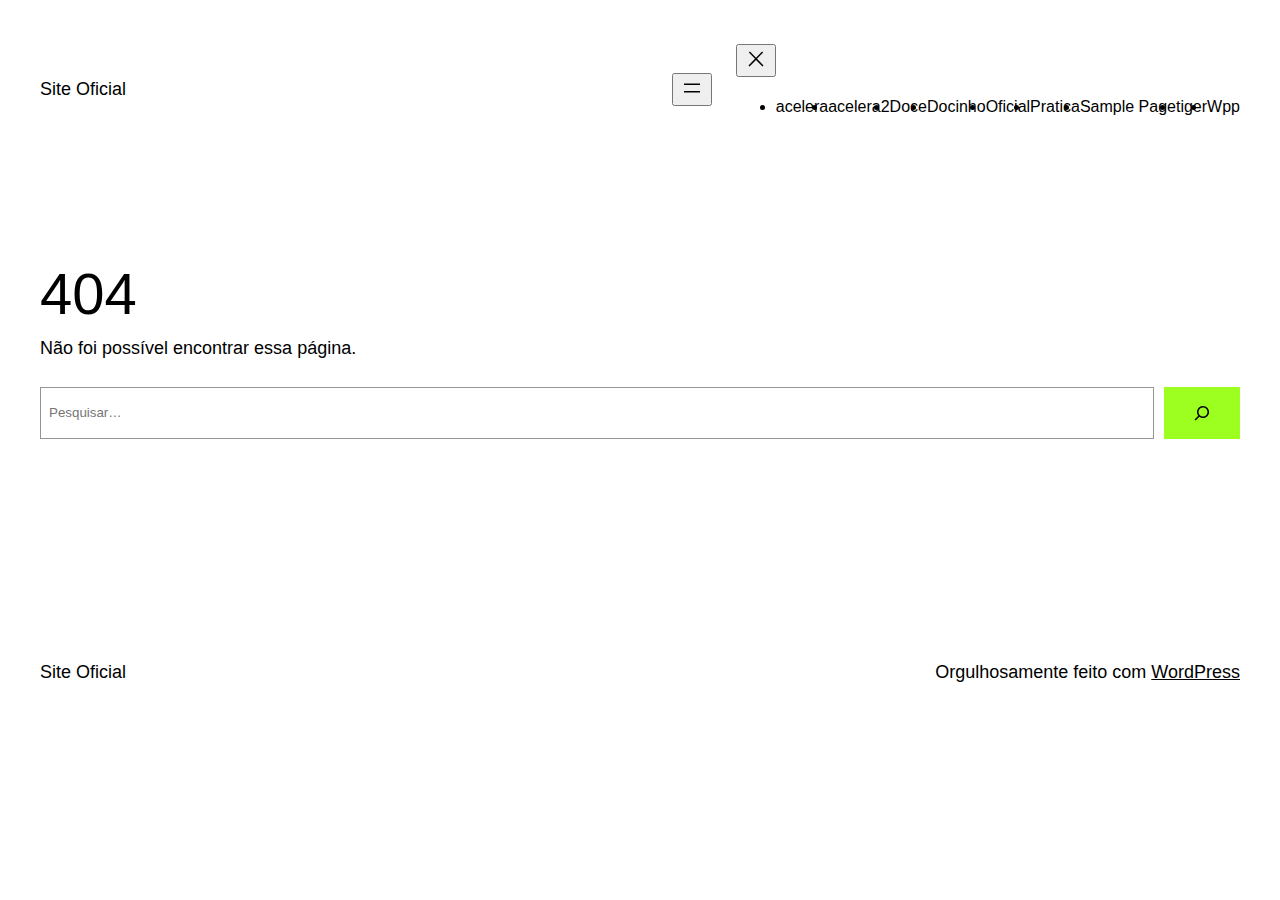
<file: www.liberaracesso.com/tiger/schema.org/index.html>
<!DOCTYPE html>
<html lang="pt-BR">
<head>
	<meta charset="UTF-8" />
	<meta name="viewport" content="width=device-width, initial-scale=1" />
<meta name='robots' content='max-image-preview:large' />
<title>Página não encontrada &#8211; Site Oficial</title>
<link rel="alternate" type="application/rss+xml" title="Feed para Site Oficial &raquo;" href="https://www.liberaracesso.com/feed/" />
<link rel="alternate" type="application/rss+xml" title="Feed de comentários para Site Oficial &raquo;" href="https://www.liberaracesso.com/comments/feed/" />
<script>
window._wpemojiSettings = {"baseUrl":"https:\/\/s.w.org\/images\/core\/emoji\/14.0.0\/72x72\/","ext":".png","svgUrl":"https:\/\/s.w.org\/images\/core\/emoji\/14.0.0\/svg\/","svgExt":".svg","source":{"concatemoji":"https:\/\/www.liberaracesso.com\/wp-includes\/js\/wp-emoji-release.min.js?ver=6.3.2"}};
/*! This file is auto-generated */
!function(i,n){var o,s,e;function c(e){try{var t={supportTests:e,timestamp:(new Date).valueOf()};sessionStorage.setItem(o,JSON.stringify(t))}catch(e){}}function p(e,t,n){e.clearRect(0,0,e.canvas.width,e.canvas.height),e.fillText(t,0,0);var t=new Uint32Array(e.getImageData(0,0,e.canvas.width,e.canvas.height).data),r=(e.clearRect(0,0,e.canvas.width,e.canvas.height),e.fillText(n,0,0),new Uint32Array(e.getImageData(0,0,e.canvas.width,e.canvas.height).data));return t.every(function(e,t){return e===r[t]})}function u(e,t,n){switch(t){case"flag":return n(e,"\ud83c\udff3\ufe0f\u200d\u26a7\ufe0f","\ud83c\udff3\ufe0f\u200b\u26a7\ufe0f")?!1:!n(e,"\ud83c\uddfa\ud83c\uddf3","\ud83c\uddfa\u200b\ud83c\uddf3")&&!n(e,"\ud83c\udff4\udb40\udc67\udb40\udc62\udb40\udc65\udb40\udc6e\udb40\udc67\udb40\udc7f","\ud83c\udff4\u200b\udb40\udc67\u200b\udb40\udc62\u200b\udb40\udc65\u200b\udb40\udc6e\u200b\udb40\udc67\u200b\udb40\udc7f");case"emoji":return!n(e,"\ud83e\udef1\ud83c\udffb\u200d\ud83e\udef2\ud83c\udfff","\ud83e\udef1\ud83c\udffb\u200b\ud83e\udef2\ud83c\udfff")}return!1}function f(e,t,n){var r="undefined"!=typeof WorkerGlobalScope&&self instanceof WorkerGlobalScope?new OffscreenCanvas(300,150):i.createElement("canvas"),a=r.getContext("2d",{willReadFrequently:!0}),o=(a.textBaseline="top",a.font="600 32px Arial",{});return e.forEach(function(e){o[e]=t(a,e,n)}),o}function t(e){var t=i.createElement("script");t.src=e,t.defer=!0,i.head.appendChild(t)}"undefined"!=typeof Promise&&(o="wpEmojiSettingsSupports",s=["flag","emoji"],n.supports={everything:!0,everythingExceptFlag:!0},e=new Promise(function(e){i.addEventListener("DOMContentLoaded",e,{once:!0})}),new Promise(function(t){var n=function(){try{var e=JSON.parse(sessionStorage.getItem(o));if("object"==typeof e&&"number"==typeof e.timestamp&&(new Date).valueOf()<e.timestamp+604800&&"object"==typeof e.supportTests)return e.supportTests}catch(e){}return null}();if(!n){if("undefined"!=typeof Worker&&"undefined"!=typeof OffscreenCanvas&&"undefined"!=typeof URL&&URL.createObjectURL&&"undefined"!=typeof Blob)try{var e="postMessage("+f.toString()+"("+[JSON.stringify(s),u.toString(),p.toString()].join(",")+"));",r=new Blob([e],{type:"text/javascript"}),a=new Worker(URL.createObjectURL(r),{name:"wpTestEmojiSupports"});return void(a.onmessage=function(e){c(n=e.data),a.terminate(),t(n)})}catch(e){}c(n=f(s,u,p))}t(n)}).then(function(e){for(var t in e)n.supports[t]=e[t],n.supports.everything=n.supports.everything&&n.supports[t],"flag"!==t&&(n.supports.everythingExceptFlag=n.supports.everythingExceptFlag&&n.supports[t]);n.supports.everythingExceptFlag=n.supports.everythingExceptFlag&&!n.supports.flag,n.DOMReady=!1,n.readyCallback=function(){n.DOMReady=!0}}).then(function(){return e}).then(function(){var e;n.supports.everything||(n.readyCallback(),(e=n.source||{}).concatemoji?t(e.concatemoji):e.wpemoji&&e.twemoji&&(t(e.twemoji),t(e.wpemoji)))}))}((window,document),window._wpemojiSettings);
</script>
<style>
img.wp-smiley,
img.emoji {
	display: inline !important;
	border: none !important;
	box-shadow: none !important;
	height: 1em !important;
	width: 1em !important;
	margin: 0 0.07em !important;
	vertical-align: -0.1em !important;
	background: none !important;
	padding: 0 !important;
}
</style>
	<style id='wp-block-site-title-inline-css'>
.wp-block-site-title a{color:inherit}
.wp-block-site-title{font-size: var(--wp--preset--font-size--medium);font-weight: normal;line-height: 1.4;}
.wp-block-site-title a:where(:not(.wp-element-button)){text-decoration: none;}
.wp-block-site-title a:where(:not(.wp-element-button)):hover{text-decoration: underline;}
.wp-block-site-title a:where(:not(.wp-element-button)):focus{text-decoration: underline dashed;}
.wp-block-site-title a:where(:not(.wp-element-button)):active{color: var(--wp--preset--color--secondary);text-decoration: none;}
</style>
<style id='wp-block-page-list-inline-css'>
.wp-block-navigation .wp-block-page-list{align-items:var(--navigation-layout-align,initial);background-color:inherit;display:flex;flex-direction:var(--navigation-layout-direction,initial);flex-wrap:var(--navigation-layout-wrap,wrap);justify-content:var(--navigation-layout-justify,initial)}.wp-block-navigation .wp-block-navigation-item{background-color:inherit}
</style>
<link rel='stylesheet' id='wp-block-navigation-css' href='https://www.liberaracesso.com/wp-includes/blocks/navigation/style.min.css?ver=6.3.2' media='all' />
<style id='wp-block-navigation-inline-css'>
.wp-block-navigation{font-size: var(--wp--preset--font-size--small);}
.wp-block-navigation a:where(:not(.wp-element-button)){color: inherit;text-decoration: none;}
.wp-block-navigation a:where(:not(.wp-element-button)):hover{text-decoration: underline;}
.wp-block-navigation a:where(:not(.wp-element-button)):focus{text-decoration: underline dashed;}
.wp-block-navigation a:where(:not(.wp-element-button)):active{text-decoration: none;}
</style>
<style id='wp-block-group-inline-css'>
.wp-block-group{box-sizing:border-box}
</style>
<style id='wp-block-spacer-inline-css'>
.wp-block-spacer{clear:both}
</style>
<style id='wp-block-heading-inline-css'>
h1.has-background,h2.has-background,h3.has-background,h4.has-background,h5.has-background,h6.has-background{padding:1.25em 2.375em}
</style>
<style id='wp-block-paragraph-inline-css'>
.is-small-text{font-size:.875em}.is-regular-text{font-size:1em}.is-large-text{font-size:2.25em}.is-larger-text{font-size:3em}.has-drop-cap:not(:focus):first-letter{float:left;font-size:8.4em;font-style:normal;font-weight:100;line-height:.68;margin:.05em .1em 0 0;text-transform:uppercase}body.rtl .has-drop-cap:not(:focus):first-letter{float:none;margin-left:.1em}p.has-drop-cap.has-background{overflow:hidden}p.has-background{padding:1.25em 2.375em}:where(p.has-text-color:not(.has-link-color)) a{color:inherit}
</style>
<style id='wp-block-search-inline-css'>
.wp-block-search__button{margin-left:10px;word-break:normal}.wp-block-search__button.has-icon{line-height:0}.wp-block-search__button svg{fill:currentColor;min-height:24px;min-width:24px;vertical-align:text-bottom}:where(.wp-block-search__button){border:1px solid #ccc;padding:6px 10px}.wp-block-search__inside-wrapper{display:flex;flex:auto;flex-wrap:nowrap;max-width:100%}.wp-block-search__label{width:100%}.wp-block-search__input{-webkit-appearance:initial;appearance:none;border:1px solid #949494;flex-grow:1;margin-left:0;margin-right:0;min-width:3rem;padding:8px;text-decoration:unset!important}.wp-block-search.wp-block-search__button-only .wp-block-search__button{margin-left:0}:where(.wp-block-search__button-inside .wp-block-search__inside-wrapper){border:1px solid #949494;box-sizing:border-box;padding:4px}:where(.wp-block-search__button-inside .wp-block-search__inside-wrapper) .wp-block-search__input{border:none;border-radius:0;padding:0 4px}:where(.wp-block-search__button-inside .wp-block-search__inside-wrapper) .wp-block-search__input:focus{outline:none}:where(.wp-block-search__button-inside .wp-block-search__inside-wrapper) :where(.wp-block-search__button){padding:4px 8px}.wp-block-search.aligncenter .wp-block-search__inside-wrapper{margin:auto}.wp-block-search__button-behavior-expand .wp-block-search__inside-wrapper{min-width:0!important;transition-property:width}.wp-block-search__button-behavior-expand .wp-block-search__input{flex-basis:100%;transition-duration:.3s}.wp-block-search__button-behavior-expand.wp-block-search__searchfield-hidden,.wp-block-search__button-behavior-expand.wp-block-search__searchfield-hidden .wp-block-search__inside-wrapper{overflow:hidden}.wp-block-search__button-behavior-expand.wp-block-search__searchfield-hidden .wp-block-search__input{border-left-width:0!important;border-right-width:0!important;flex-basis:0;flex-grow:0;margin:0;min-width:0!important;padding-left:0!important;padding-right:0!important;width:0!important}.wp-block[data-align=right] .wp-block-search__button-behavior-expand .wp-block-search__inside-wrapper{float:right}
</style>
<style id='wp-block-library-inline-css'>
:root{--wp-admin-theme-color:#007cba;--wp-admin-theme-color--rgb:0,124,186;--wp-admin-theme-color-darker-10:#006ba1;--wp-admin-theme-color-darker-10--rgb:0,107,161;--wp-admin-theme-color-darker-20:#005a87;--wp-admin-theme-color-darker-20--rgb:0,90,135;--wp-admin-border-width-focus:2px;--wp-block-synced-color:#7a00df;--wp-block-synced-color--rgb:122,0,223}@media (min-resolution:192dpi){:root{--wp-admin-border-width-focus:1.5px}}.wp-element-button{cursor:pointer}:root{--wp--preset--font-size--normal:16px;--wp--preset--font-size--huge:42px}:root .has-very-light-gray-background-color{background-color:#eee}:root .has-very-dark-gray-background-color{background-color:#313131}:root .has-very-light-gray-color{color:#eee}:root .has-very-dark-gray-color{color:#313131}:root .has-vivid-green-cyan-to-vivid-cyan-blue-gradient-background{background:linear-gradient(135deg,#00d084,#0693e3)}:root .has-purple-crush-gradient-background{background:linear-gradient(135deg,#34e2e4,#4721fb 50%,#ab1dfe)}:root .has-hazy-dawn-gradient-background{background:linear-gradient(135deg,#faaca8,#dad0ec)}:root .has-subdued-olive-gradient-background{background:linear-gradient(135deg,#fafae1,#67a671)}:root .has-atomic-cream-gradient-background{background:linear-gradient(135deg,#fdd79a,#004a59)}:root .has-nightshade-gradient-background{background:linear-gradient(135deg,#330968,#31cdcf)}:root .has-midnight-gradient-background{background:linear-gradient(135deg,#020381,#2874fc)}.has-regular-font-size{font-size:1em}.has-larger-font-size{font-size:2.625em}.has-normal-font-size{font-size:var(--wp--preset--font-size--normal)}.has-huge-font-size{font-size:var(--wp--preset--font-size--huge)}.has-text-align-center{text-align:center}.has-text-align-left{text-align:left}.has-text-align-right{text-align:right}#end-resizable-editor-section{display:none}.aligncenter{clear:both}.items-justified-left{justify-content:flex-start}.items-justified-center{justify-content:center}.items-justified-right{justify-content:flex-end}.items-justified-space-between{justify-content:space-between}.screen-reader-text{clip:rect(1px,1px,1px,1px);word-wrap:normal!important;border:0;-webkit-clip-path:inset(50%);clip-path:inset(50%);height:1px;margin:-1px;overflow:hidden;padding:0;position:absolute;width:1px}.screen-reader-text:focus{clip:auto!important;background-color:#ddd;-webkit-clip-path:none;clip-path:none;color:#444;display:block;font-size:1em;height:auto;left:5px;line-height:normal;padding:15px 23px 14px;text-decoration:none;top:5px;width:auto;z-index:100000}html :where(.has-border-color){border-style:solid}html :where([style*=border-top-color]){border-top-style:solid}html :where([style*=border-right-color]){border-right-style:solid}html :where([style*=border-bottom-color]){border-bottom-style:solid}html :where([style*=border-left-color]){border-left-style:solid}html :where([style*=border-width]){border-style:solid}html :where([style*=border-top-width]){border-top-style:solid}html :where([style*=border-right-width]){border-right-style:solid}html :where([style*=border-bottom-width]){border-bottom-style:solid}html :where([style*=border-left-width]){border-left-style:solid}html :where(img[class*=wp-image-]){height:auto;max-width:100%}:where(figure){margin:0 0 1em}html :where(.is-position-sticky){--wp-admin--admin-bar--position-offset:var(--wp-admin--admin-bar--height,0px)}@media screen and (max-width:600px){html :where(.is-position-sticky){--wp-admin--admin-bar--position-offset:0px}}
</style>
<style id='global-styles-inline-css'>
body{--wp--preset--color--black: #000000;--wp--preset--color--cyan-bluish-gray: #abb8c3;--wp--preset--color--white: #ffffff;--wp--preset--color--pale-pink: #f78da7;--wp--preset--color--vivid-red: #cf2e2e;--wp--preset--color--luminous-vivid-orange: #ff6900;--wp--preset--color--luminous-vivid-amber: #fcb900;--wp--preset--color--light-green-cyan: #7bdcb5;--wp--preset--color--vivid-green-cyan: #00d084;--wp--preset--color--pale-cyan-blue: #8ed1fc;--wp--preset--color--vivid-cyan-blue: #0693e3;--wp--preset--color--vivid-purple: #9b51e0;--wp--preset--color--base: #ffffff;--wp--preset--color--contrast: #000000;--wp--preset--color--primary: #9DFF20;--wp--preset--color--secondary: #345C00;--wp--preset--color--tertiary: #F6F6F6;--wp--preset--gradient--vivid-cyan-blue-to-vivid-purple: linear-gradient(135deg,rgba(6,147,227,1) 0%,rgb(155,81,224) 100%);--wp--preset--gradient--light-green-cyan-to-vivid-green-cyan: linear-gradient(135deg,rgb(122,220,180) 0%,rgb(0,208,130) 100%);--wp--preset--gradient--luminous-vivid-amber-to-luminous-vivid-orange: linear-gradient(135deg,rgba(252,185,0,1) 0%,rgba(255,105,0,1) 100%);--wp--preset--gradient--luminous-vivid-orange-to-vivid-red: linear-gradient(135deg,rgba(255,105,0,1) 0%,rgb(207,46,46) 100%);--wp--preset--gradient--very-light-gray-to-cyan-bluish-gray: linear-gradient(135deg,rgb(238,238,238) 0%,rgb(169,184,195) 100%);--wp--preset--gradient--cool-to-warm-spectrum: linear-gradient(135deg,rgb(74,234,220) 0%,rgb(151,120,209) 20%,rgb(207,42,186) 40%,rgb(238,44,130) 60%,rgb(251,105,98) 80%,rgb(254,248,76) 100%);--wp--preset--gradient--blush-light-purple: linear-gradient(135deg,rgb(255,206,236) 0%,rgb(152,150,240) 100%);--wp--preset--gradient--blush-bordeaux: linear-gradient(135deg,rgb(254,205,165) 0%,rgb(254,45,45) 50%,rgb(107,0,62) 100%);--wp--preset--gradient--luminous-dusk: linear-gradient(135deg,rgb(255,203,112) 0%,rgb(199,81,192) 50%,rgb(65,88,208) 100%);--wp--preset--gradient--pale-ocean: linear-gradient(135deg,rgb(255,245,203) 0%,rgb(182,227,212) 50%,rgb(51,167,181) 100%);--wp--preset--gradient--electric-grass: linear-gradient(135deg,rgb(202,248,128) 0%,rgb(113,206,126) 100%);--wp--preset--gradient--midnight: linear-gradient(135deg,rgb(2,3,129) 0%,rgb(40,116,252) 100%);--wp--preset--font-size--small: clamp(0.875rem, 0.875rem + ((1vw - 0.2rem) * 0.227), 1rem);--wp--preset--font-size--medium: clamp(1rem, 1rem + ((1vw - 0.2rem) * 0.227), 1.125rem);--wp--preset--font-size--large: clamp(1.75rem, 1.75rem + ((1vw - 0.2rem) * 0.227), 1.875rem);--wp--preset--font-size--x-large: 2.25rem;--wp--preset--font-size--xx-large: clamp(4rem, 4rem + ((1vw - 0.2rem) * 10.909), 10rem);--wp--preset--font-family--dm-sans: "DM Sans", sans-serif;--wp--preset--font-family--ibm-plex-mono: 'IBM Plex Mono', monospace;--wp--preset--font-family--inter: "Inter", sans-serif;--wp--preset--font-family--system-font: -apple-system,BlinkMacSystemFont,"Segoe UI",Roboto,Oxygen-Sans,Ubuntu,Cantarell,"Helvetica Neue",sans-serif;--wp--preset--font-family--source-serif-pro: "Source Serif Pro", serif;--wp--preset--spacing--30: clamp(1.5rem, 5vw, 2rem);--wp--preset--spacing--40: clamp(1.8rem, 1.8rem + ((1vw - 0.48rem) * 2.885), 3rem);--wp--preset--spacing--50: clamp(2.5rem, 8vw, 4.5rem);--wp--preset--spacing--60: clamp(3.75rem, 10vw, 7rem);--wp--preset--spacing--70: clamp(5rem, 5.25rem + ((1vw - 0.48rem) * 9.096), 8rem);--wp--preset--spacing--80: clamp(7rem, 14vw, 11rem);--wp--preset--shadow--natural: 6px 6px 9px rgba(0, 0, 0, 0.2);--wp--preset--shadow--deep: 12px 12px 50px rgba(0, 0, 0, 0.4);--wp--preset--shadow--sharp: 6px 6px 0px rgba(0, 0, 0, 0.2);--wp--preset--shadow--outlined: 6px 6px 0px -3px rgba(255, 255, 255, 1), 6px 6px rgba(0, 0, 0, 1);--wp--preset--shadow--crisp: 6px 6px 0px rgba(0, 0, 0, 1);}body { margin: 0;--wp--style--global--content-size: 650px;--wp--style--global--wide-size: 1200px; }.wp-site-blocks { padding-top: var(--wp--style--root--padding-top); padding-bottom: var(--wp--style--root--padding-bottom); }.has-global-padding { padding-right: var(--wp--style--root--padding-right); padding-left: var(--wp--style--root--padding-left); }.has-global-padding :where(.has-global-padding) { padding-right: 0; padding-left: 0; }.has-global-padding > .alignfull { margin-right: calc(var(--wp--style--root--padding-right) * -1); margin-left: calc(var(--wp--style--root--padding-left) * -1); }.has-global-padding :where(.has-global-padding) > .alignfull { margin-right: 0; margin-left: 0; }.has-global-padding > .alignfull:where(:not(.has-global-padding)) > :where([class*="wp-block-"]:not(.alignfull):not([class*="__"]),p,h1,h2,h3,h4,h5,h6,ul,ol) { padding-right: var(--wp--style--root--padding-right); padding-left: var(--wp--style--root--padding-left); }.has-global-padding :where(.has-global-padding) > .alignfull:where(:not(.has-global-padding)) > :where([class*="wp-block-"]:not(.alignfull):not([class*="__"]),p,h1,h2,h3,h4,h5,h6,ul,ol) { padding-right: 0; padding-left: 0; }.wp-site-blocks > .alignleft { float: left; margin-right: 2em; }.wp-site-blocks > .alignright { float: right; margin-left: 2em; }.wp-site-blocks > .aligncenter { justify-content: center; margin-left: auto; margin-right: auto; }:where(.wp-site-blocks) > * { margin-block-start: 1.5rem; margin-block-end: 0; }:where(.wp-site-blocks) > :first-child:first-child { margin-block-start: 0; }:where(.wp-site-blocks) > :last-child:last-child { margin-block-end: 0; }body { --wp--style--block-gap: 1.5rem; }:where(body .is-layout-flow)  > :first-child:first-child{margin-block-start: 0;}:where(body .is-layout-flow)  > :last-child:last-child{margin-block-end: 0;}:where(body .is-layout-flow)  > *{margin-block-start: 1.5rem;margin-block-end: 0;}:where(body .is-layout-constrained)  > :first-child:first-child{margin-block-start: 0;}:where(body .is-layout-constrained)  > :last-child:last-child{margin-block-end: 0;}:where(body .is-layout-constrained)  > *{margin-block-start: 1.5rem;margin-block-end: 0;}:where(body .is-layout-flex) {gap: 1.5rem;}:where(body .is-layout-grid) {gap: 1.5rem;}body .is-layout-flow > .alignleft{float: left;margin-inline-start: 0;margin-inline-end: 2em;}body .is-layout-flow > .alignright{float: right;margin-inline-start: 2em;margin-inline-end: 0;}body .is-layout-flow > .aligncenter{margin-left: auto !important;margin-right: auto !important;}body .is-layout-constrained > .alignleft{float: left;margin-inline-start: 0;margin-inline-end: 2em;}body .is-layout-constrained > .alignright{float: right;margin-inline-start: 2em;margin-inline-end: 0;}body .is-layout-constrained > .aligncenter{margin-left: auto !important;margin-right: auto !important;}body .is-layout-constrained > :where(:not(.alignleft):not(.alignright):not(.alignfull)){max-width: var(--wp--style--global--content-size);margin-left: auto !important;margin-right: auto !important;}body .is-layout-constrained > .alignwide{max-width: var(--wp--style--global--wide-size);}body .is-layout-flex{display: flex;}body .is-layout-flex{flex-wrap: wrap;align-items: center;}body .is-layout-flex > *{margin: 0;}body .is-layout-grid{display: grid;}body .is-layout-grid > *{margin: 0;}body{background-color: var(--wp--preset--color--base);color: var(--wp--preset--color--contrast);font-family: var(--wp--preset--font-family--system-font);font-size: var(--wp--preset--font-size--medium);line-height: 1.6;--wp--style--root--padding-top: var(--wp--preset--spacing--40);--wp--style--root--padding-right: var(--wp--preset--spacing--30);--wp--style--root--padding-bottom: var(--wp--preset--spacing--40);--wp--style--root--padding-left: var(--wp--preset--spacing--30);}a:where(:not(.wp-element-button)){color: var(--wp--preset--color--contrast);text-decoration: underline;}a:where(:not(.wp-element-button)):hover{text-decoration: none;}a:where(:not(.wp-element-button)):focus{text-decoration: underline dashed;}a:where(:not(.wp-element-button)):active{color: var(--wp--preset--color--secondary);text-decoration: none;}h1, h2, h3, h4, h5, h6{font-weight: 400;line-height: 1.4;}h1{font-size: clamp(2.032rem, 2.032rem + ((1vw - 0.2rem) * 2.896), 3.625rem);line-height: 1.2;}h2{font-size: clamp(2.625rem, calc(2.625rem + ((1vw - 0.48rem) * 8.4135)), 3.25rem);line-height: 1.2;}h3{font-size: var(--wp--preset--font-size--x-large);}h4{font-size: var(--wp--preset--font-size--large);}h5{font-size: var(--wp--preset--font-size--medium);font-weight: 700;text-transform: uppercase;}h6{font-size: var(--wp--preset--font-size--medium);text-transform: uppercase;}.wp-element-button, .wp-block-button__link{background-color: var(--wp--preset--color--primary);border-radius: 0;border-width: 0;color: var(--wp--preset--color--contrast);font-family: inherit;font-size: inherit;line-height: inherit;padding: calc(0.667em + 2px) calc(1.333em + 2px);text-decoration: none;}.wp-element-button:visited, .wp-block-button__link:visited{color: var(--wp--preset--color--contrast);}.wp-element-button:hover, .wp-block-button__link:hover{background-color: var(--wp--preset--color--contrast);color: var(--wp--preset--color--base);}.wp-element-button:focus, .wp-block-button__link:focus{background-color: var(--wp--preset--color--contrast);color: var(--wp--preset--color--base);}.wp-element-button:active, .wp-block-button__link:active{background-color: var(--wp--preset--color--secondary);color: var(--wp--preset--color--base);}.has-black-color{color: var(--wp--preset--color--black) !important;}.has-cyan-bluish-gray-color{color: var(--wp--preset--color--cyan-bluish-gray) !important;}.has-white-color{color: var(--wp--preset--color--white) !important;}.has-pale-pink-color{color: var(--wp--preset--color--pale-pink) !important;}.has-vivid-red-color{color: var(--wp--preset--color--vivid-red) !important;}.has-luminous-vivid-orange-color{color: var(--wp--preset--color--luminous-vivid-orange) !important;}.has-luminous-vivid-amber-color{color: var(--wp--preset--color--luminous-vivid-amber) !important;}.has-light-green-cyan-color{color: var(--wp--preset--color--light-green-cyan) !important;}.has-vivid-green-cyan-color{color: var(--wp--preset--color--vivid-green-cyan) !important;}.has-pale-cyan-blue-color{color: var(--wp--preset--color--pale-cyan-blue) !important;}.has-vivid-cyan-blue-color{color: var(--wp--preset--color--vivid-cyan-blue) !important;}.has-vivid-purple-color{color: var(--wp--preset--color--vivid-purple) !important;}.has-base-color{color: var(--wp--preset--color--base) !important;}.has-contrast-color{color: var(--wp--preset--color--contrast) !important;}.has-primary-color{color: var(--wp--preset--color--primary) !important;}.has-secondary-color{color: var(--wp--preset--color--secondary) !important;}.has-tertiary-color{color: var(--wp--preset--color--tertiary) !important;}.has-black-background-color{background-color: var(--wp--preset--color--black) !important;}.has-cyan-bluish-gray-background-color{background-color: var(--wp--preset--color--cyan-bluish-gray) !important;}.has-white-background-color{background-color: var(--wp--preset--color--white) !important;}.has-pale-pink-background-color{background-color: var(--wp--preset--color--pale-pink) !important;}.has-vivid-red-background-color{background-color: var(--wp--preset--color--vivid-red) !important;}.has-luminous-vivid-orange-background-color{background-color: var(--wp--preset--color--luminous-vivid-orange) !important;}.has-luminous-vivid-amber-background-color{background-color: var(--wp--preset--color--luminous-vivid-amber) !important;}.has-light-green-cyan-background-color{background-color: var(--wp--preset--color--light-green-cyan) !important;}.has-vivid-green-cyan-background-color{background-color: var(--wp--preset--color--vivid-green-cyan) !important;}.has-pale-cyan-blue-background-color{background-color: var(--wp--preset--color--pale-cyan-blue) !important;}.has-vivid-cyan-blue-background-color{background-color: var(--wp--preset--color--vivid-cyan-blue) !important;}.has-vivid-purple-background-color{background-color: var(--wp--preset--color--vivid-purple) !important;}.has-base-background-color{background-color: var(--wp--preset--color--base) !important;}.has-contrast-background-color{background-color: var(--wp--preset--color--contrast) !important;}.has-primary-background-color{background-color: var(--wp--preset--color--primary) !important;}.has-secondary-background-color{background-color: var(--wp--preset--color--secondary) !important;}.has-tertiary-background-color{background-color: var(--wp--preset--color--tertiary) !important;}.has-black-border-color{border-color: var(--wp--preset--color--black) !important;}.has-cyan-bluish-gray-border-color{border-color: var(--wp--preset--color--cyan-bluish-gray) !important;}.has-white-border-color{border-color: var(--wp--preset--color--white) !important;}.has-pale-pink-border-color{border-color: var(--wp--preset--color--pale-pink) !important;}.has-vivid-red-border-color{border-color: var(--wp--preset--color--vivid-red) !important;}.has-luminous-vivid-orange-border-color{border-color: var(--wp--preset--color--luminous-vivid-orange) !important;}.has-luminous-vivid-amber-border-color{border-color: var(--wp--preset--color--luminous-vivid-amber) !important;}.has-light-green-cyan-border-color{border-color: var(--wp--preset--color--light-green-cyan) !important;}.has-vivid-green-cyan-border-color{border-color: var(--wp--preset--color--vivid-green-cyan) !important;}.has-pale-cyan-blue-border-color{border-color: var(--wp--preset--color--pale-cyan-blue) !important;}.has-vivid-cyan-blue-border-color{border-color: var(--wp--preset--color--vivid-cyan-blue) !important;}.has-vivid-purple-border-color{border-color: var(--wp--preset--color--vivid-purple) !important;}.has-base-border-color{border-color: var(--wp--preset--color--base) !important;}.has-contrast-border-color{border-color: var(--wp--preset--color--contrast) !important;}.has-primary-border-color{border-color: var(--wp--preset--color--primary) !important;}.has-secondary-border-color{border-color: var(--wp--preset--color--secondary) !important;}.has-tertiary-border-color{border-color: var(--wp--preset--color--tertiary) !important;}.has-vivid-cyan-blue-to-vivid-purple-gradient-background{background: var(--wp--preset--gradient--vivid-cyan-blue-to-vivid-purple) !important;}.has-light-green-cyan-to-vivid-green-cyan-gradient-background{background: var(--wp--preset--gradient--light-green-cyan-to-vivid-green-cyan) !important;}.has-luminous-vivid-amber-to-luminous-vivid-orange-gradient-background{background: var(--wp--preset--gradient--luminous-vivid-amber-to-luminous-vivid-orange) !important;}.has-luminous-vivid-orange-to-vivid-red-gradient-background{background: var(--wp--preset--gradient--luminous-vivid-orange-to-vivid-red) !important;}.has-very-light-gray-to-cyan-bluish-gray-gradient-background{background: var(--wp--preset--gradient--very-light-gray-to-cyan-bluish-gray) !important;}.has-cool-to-warm-spectrum-gradient-background{background: var(--wp--preset--gradient--cool-to-warm-spectrum) !important;}.has-blush-light-purple-gradient-background{background: var(--wp--preset--gradient--blush-light-purple) !important;}.has-blush-bordeaux-gradient-background{background: var(--wp--preset--gradient--blush-bordeaux) !important;}.has-luminous-dusk-gradient-background{background: var(--wp--preset--gradient--luminous-dusk) !important;}.has-pale-ocean-gradient-background{background: var(--wp--preset--gradient--pale-ocean) !important;}.has-electric-grass-gradient-background{background: var(--wp--preset--gradient--electric-grass) !important;}.has-midnight-gradient-background{background: var(--wp--preset--gradient--midnight) !important;}.has-small-font-size{font-size: var(--wp--preset--font-size--small) !important;}.has-medium-font-size{font-size: var(--wp--preset--font-size--medium) !important;}.has-large-font-size{font-size: var(--wp--preset--font-size--large) !important;}.has-x-large-font-size{font-size: var(--wp--preset--font-size--x-large) !important;}.has-xx-large-font-size{font-size: var(--wp--preset--font-size--xx-large) !important;}.has-dm-sans-font-family{font-family: var(--wp--preset--font-family--dm-sans) !important;}.has-ibm-plex-mono-font-family{font-family: var(--wp--preset--font-family--ibm-plex-mono) !important;}.has-inter-font-family{font-family: var(--wp--preset--font-family--inter) !important;}.has-system-font-font-family{font-family: var(--wp--preset--font-family--system-font) !important;}.has-source-serif-pro-font-family{font-family: var(--wp--preset--font-family--source-serif-pro) !important;}
.wp-block-separator{}.wp-block-separator:not(.is-style-wide):not(.is-style-dots):not(.alignwide):not(.alignfull){width: 100px}
</style>
<style id='core-block-supports-inline-css'>
.wp-container-2.wp-container-2{justify-content:flex-end;}.wp-container-3.wp-container-3,.wp-container-8.wp-container-8{justify-content:space-between;}
</style>
<style id='wp-webfonts-inline-css'>
@font-face{font-family:"DM Sans";font-style:normal;font-weight:400;font-display:fallback;src:url('https://www.liberaracesso.com/wp-content/themes/twentytwentythree/assets/fonts/dm-sans/DMSans-Regular.woff2') format('woff2');font-stretch:normal;}@font-face{font-family:"DM Sans";font-style:italic;font-weight:400;font-display:fallback;src:url('https://www.liberaracesso.com/wp-content/themes/twentytwentythree/assets/fonts/dm-sans/DMSans-Regular-Italic.woff2') format('woff2');font-stretch:normal;}@font-face{font-family:"DM Sans";font-style:normal;font-weight:700;font-display:fallback;src:url('https://www.liberaracesso.com/wp-content/themes/twentytwentythree/assets/fonts/dm-sans/DMSans-Bold.woff2') format('woff2');font-stretch:normal;}@font-face{font-family:"DM Sans";font-style:italic;font-weight:700;font-display:fallback;src:url('https://www.liberaracesso.com/wp-content/themes/twentytwentythree/assets/fonts/dm-sans/DMSans-Bold-Italic.woff2') format('woff2');font-stretch:normal;}@font-face{font-family:"IBM Plex Mono";font-style:normal;font-weight:300;font-display:block;src:url('https://www.liberaracesso.com/wp-content/themes/twentytwentythree/assets/fonts/ibm-plex-mono/IBMPlexMono-Light.woff2') format('woff2');font-stretch:normal;}@font-face{font-family:"IBM Plex Mono";font-style:normal;font-weight:400;font-display:block;src:url('https://www.liberaracesso.com/wp-content/themes/twentytwentythree/assets/fonts/ibm-plex-mono/IBMPlexMono-Regular.woff2') format('woff2');font-stretch:normal;}@font-face{font-family:"IBM Plex Mono";font-style:italic;font-weight:400;font-display:block;src:url('https://www.liberaracesso.com/wp-content/themes/twentytwentythree/assets/fonts/ibm-plex-mono/IBMPlexMono-Italic.woff2') format('woff2');font-stretch:normal;}@font-face{font-family:"IBM Plex Mono";font-style:normal;font-weight:700;font-display:block;src:url('https://www.liberaracesso.com/wp-content/themes/twentytwentythree/assets/fonts/ibm-plex-mono/IBMPlexMono-Bold.woff2') format('woff2');font-stretch:normal;}@font-face{font-family:Inter;font-style:normal;font-weight:200 900;font-display:fallback;src:url('https://www.liberaracesso.com/wp-content/themes/twentytwentythree/assets/fonts/inter/Inter-VariableFont_slnt,wght.ttf') format('truetype');font-stretch:normal;}@font-face{font-family:"Source Serif Pro";font-style:normal;font-weight:200 900;font-display:fallback;src:url('https://www.liberaracesso.com/wp-content/themes/twentytwentythree/assets/fonts/source-serif-pro/SourceSerif4Variable-Roman.ttf.woff2') format('woff2');font-stretch:normal;}@font-face{font-family:"Source Serif Pro";font-style:italic;font-weight:200 900;font-display:fallback;src:url('https://www.liberaracesso.com/wp-content/themes/twentytwentythree/assets/fonts/source-serif-pro/SourceSerif4Variable-Italic.ttf.woff2') format('woff2');font-stretch:normal;}
</style>
<script src='https://www.liberaracesso.com/wp-includes/blocks/navigation/view.min.js?ver=886680af40b7521d60fc' id='wp-block-navigation-view-js'></script>
<script src='https://www.liberaracesso.com/wp-includes/blocks/navigation/view-modal.min.js?ver=b478fa3cd1475dec97d3' id='wp-block-navigation-view-2-js'></script>
<link rel="https://api.w.org/" href="https://www.liberaracesso.com/wp-json/" /><link rel="EditURI" type="application/rsd+xml" title="RSD" href="https://www.liberaracesso.com/xmlrpc.php?rsd" />
<meta name="generator" content="WordPress 6.3.2" />
<!-- HFCM by 99 Robots - Snippet # 1: face -->
<!-- Meta Pixel Code -->
<script>
!function(f,b,e,v,n,t,s)
{if(f.fbq)return;n=f.fbq=function(){n.callMethod?
n.callMethod.apply(n,arguments):n.queue.push(arguments)};
if(!f._fbq)f._fbq=n;n.push=n;n.loaded=!0;n.version='2.0';
n.queue=[];t=b.createElement(e);t.async=!0;
t.src=v;s=b.getElementsByTagName(e)[0];
s.parentNode.insertBefore(t,s)}(window, document,'script',
'https://connect.facebook.net/en_US/fbevents.js');
fbq('init', '865496618527875');
fbq('track', 'PageView');
</script>
<noscript><img height="1" width="1" style="display:none"
src="https://www.facebook.com/tr?id=865496618527875&ev=PageView&noscript=1"
/></noscript>
<!-- End Meta Pixel Code -->
<!-- /end HFCM by 99 Robots -->
<!-- HFCM by 99 Robots - Snippet # 2: fdssfdsf -->
<!-- Meta Pixel Code -->
<script>
!function(f,b,e,v,n,t,s)
{if(f.fbq)return;n=f.fbq=function(){n.callMethod?
n.callMethod.apply(n,arguments):n.queue.push(arguments)};
if(!f._fbq)f._fbq=n;n.push=n;n.loaded=!0;n.version='2.0';
n.queue=[];t=b.createElement(e);t.async=!0;
t.src=v;s=b.getElementsByTagName(e)[0];
s.parentNode.insertBefore(t,s)}(window, document,'script',
'https://connect.facebook.net/en_US/fbevents.js');
fbq('init', '157255390776264');
fbq('track', 'PageView');
fbq('track', 'InitiateCheckout');
</script>
<noscript><img height="1" width="1" style="display:none"
src="https://www.facebook.com/tr?id=157255390776264&ev=PageView&noscript=1"
/></noscript>
<!-- End Meta Pixel Code -->
<!-- /end HFCM by 99 Robots -->
<meta name="generator" content="Elementor 3.16.6; features: e_dom_optimization, e_optimized_assets_loading, e_optimized_css_loading, additional_custom_breakpoints; settings: css_print_method-external, google_font-enabled, font_display-swap">
</head>

<body class="error404 wp-embed-responsive elementor-default elementor-kit-6">

<div class="wp-site-blocks"><header class="wp-block-template-part">
<div class="wp-block-group has-global-padding is-layout-constrained wp-block-group-is-layout-constrained">
	
	<div class="wp-block-group alignwide is-content-justification-space-between is-layout-flex wp-container-3 wp-block-group-is-layout-flex" style="padding-bottom:var(--wp--preset--spacing--40)">
		<p class="wp-block-site-title"><a href="https://www.liberaracesso.com" target="_self" rel="home">Site Oficial</a></p>
		<nav class="is-responsive items-justified-right is-fallback wp-block-navigation is-content-justification-right is-layout-flex wp-container-2 wp-block-navigation-is-layout-flex" aria-label="" ><button aria-haspopup="true" aria-label="Abrir menu" class="wp-block-navigation__responsive-container-open " data-micromodal-trigger="modal-1" ><svg width="24" height="24" xmlns="http://www.w3.org/2000/svg" viewBox="0 0 24 24" aria-hidden="true" focusable="false"><rect x="4" y="7.5" width="16" height="1.5" /><rect x="4" y="15" width="16" height="1.5" /></svg></button>
			<div class="wp-block-navigation__responsive-container  " style="" id="modal-1" >
				<div class="wp-block-navigation__responsive-close" tabindex="-1" data-micromodal-close>
					<div class="wp-block-navigation__responsive-dialog" aria-label="Menu" >
							<button aria-label="Fechar menu" data-micromodal-close class="wp-block-navigation__responsive-container-close" ><svg xmlns="http://www.w3.org/2000/svg" viewBox="0 0 24 24" width="24" height="24" aria-hidden="true" focusable="false"><path d="M13 11.8l6.1-6.3-1-1-6.1 6.2-6.1-6.2-1 1 6.1 6.3-6.5 6.7 1 1 6.5-6.6 6.5 6.6 1-1z"></path></svg></button>
						<div class="wp-block-navigation__responsive-container-content" id="modal-1-content">
							<ul class="wp-block-page-list"><li class="wp-block-pages-list__item wp-block-navigation-item open-on-hover-click"><a class="wp-block-pages-list__item__link wp-block-navigation-item__content" href="https://www.liberaracesso.com/acelera/">acelera</a></li><li class="wp-block-pages-list__item wp-block-navigation-item open-on-hover-click"><a class="wp-block-pages-list__item__link wp-block-navigation-item__content" href="https://www.liberaracesso.com/acelera2/">acelera2</a></li><li class="wp-block-pages-list__item wp-block-navigation-item open-on-hover-click"><a class="wp-block-pages-list__item__link wp-block-navigation-item__content" href="https://www.liberaracesso.com/doce/">Doce</a></li><li class="wp-block-pages-list__item wp-block-navigation-item open-on-hover-click"><a class="wp-block-pages-list__item__link wp-block-navigation-item__content" href="https://www.liberaracesso.com/docinho/">Docinho</a></li><li class="wp-block-pages-list__item wp-block-navigation-item open-on-hover-click"><a class="wp-block-pages-list__item__link wp-block-navigation-item__content" href="https://www.liberaracesso.com/oficial/">Oficial</a></li><li class="wp-block-pages-list__item wp-block-navigation-item open-on-hover-click"><a class="wp-block-pages-list__item__link wp-block-navigation-item__content" href="https://www.liberaracesso.com/pratica/">Pratica</a></li><li class="wp-block-pages-list__item wp-block-navigation-item open-on-hover-click"><a class="wp-block-pages-list__item__link wp-block-navigation-item__content" href="https://www.liberaracesso.com/sample-page/">Sample Page</a></li><li class="wp-block-pages-list__item wp-block-navigation-item open-on-hover-click"><a class="wp-block-pages-list__item__link wp-block-navigation-item__content" href="https://www.liberaracesso.com/tiger/">tiger</a></li><li class="wp-block-pages-list__item wp-block-navigation-item open-on-hover-click"><a class="wp-block-pages-list__item__link wp-block-navigation-item__content" href="https://www.liberaracesso.com/wpp/">Wpp</a></li></ul>
						</div>
					</div>
				</div>
			</div></nav>
	</div>
	
</div>

</header>


<main class="wp-block-group has-global-padding is-layout-constrained wp-block-group-is-layout-constrained">
	
<div style="height:var(--wp--preset--spacing--30)" aria-hidden="true" class="wp-block-spacer"></div>



<h1 class="alignwide wp-block-heading">404</h1>



<div class="wp-block-group alignwide is-layout-flow wp-block-group-is-layout-flow" style="margin-top:5px">
	
	<p>Não foi possível encontrar essa página.</p>
	

	<form role="search" method="get" action="https://www.liberaracesso.com/" class="wp-block-search__button-outside wp-block-search__icon-button aligncenter wp-block-search"><label class="wp-block-search__label screen-reader-text" for="wp-block-search__input-5" >Pesquisar</label><div class="wp-block-search__inside-wrapper "  style="width: 100%"><input class="wp-block-search__input" id="wp-block-search__input-5" placeholder="Pesquisar…" value="" type="search" name="s" required /><button aria-label="Pesquisar" class="wp-block-search__button has-icon wp-element-button" type="submit" ><svg class="search-icon" viewBox="0 0 24 24" width="24" height="24">
					<path d="M13 5c-3.3 0-6 2.7-6 6 0 1.4.5 2.7 1.3 3.7l-3.8 3.8 1.1 1.1 3.8-3.8c1 .8 2.3 1.3 3.7 1.3 3.3 0 6-2.7 6-6S16.3 5 13 5zm0 10.5c-2.5 0-4.5-2-4.5-4.5s2-4.5 4.5-4.5 4.5 2 4.5 4.5-2 4.5-4.5 4.5z"></path>
				</svg></button></div></form>
</div>



<div style="height:var(--wp--preset--spacing--70)" aria-hidden="true" class="wp-block-spacer"></div>


</main>


<footer class="wp-block-template-part">
<div class="wp-block-group has-global-padding is-layout-constrained wp-block-group-is-layout-constrained">
	
	<div class="wp-block-group alignwide is-content-justification-space-between is-layout-flex wp-container-8 wp-block-group-is-layout-flex" style="padding-top:var(--wp--preset--spacing--40)">
		<p class="wp-block-site-title"><a href="https://www.liberaracesso.com" target="_self" rel="home">Site Oficial</a></p>
		
		<p class="has-text-align-right">
		Orgulhosamente feito com <a href="https://br.wordpress.org" rel="nofollow">WordPress</a>		</p>
		
	</div>
	
</div>


</footer>
</div>

		<style id="skip-link-styles">
		.skip-link.screen-reader-text {
			border: 0;
			clip: rect(1px,1px,1px,1px);
			clip-path: inset(50%);
			height: 1px;
			margin: -1px;
			overflow: hidden;
			padding: 0;
			position: absolute !important;
			width: 1px;
			word-wrap: normal !important;
		}

		.skip-link.screen-reader-text:focus {
			background-color: #eee;
			clip: auto !important;
			clip-path: none;
			color: #444;
			display: block;
			font-size: 1em;
			height: auto;
			left: 5px;
			line-height: normal;
			padding: 15px 23px 14px;
			text-decoration: none;
			top: 5px;
			width: auto;
			z-index: 100000;
		}
	</style>
		<script>
	( function() {
		var skipLinkTarget = document.querySelector( 'main' ),
			sibling,
			skipLinkTargetID,
			skipLink;

		// Early exit if a skip-link target can't be located.
		if ( ! skipLinkTarget ) {
			return;
		}

		/*
		 * Get the site wrapper.
		 * The skip-link will be injected in the beginning of it.
		 */
		sibling = document.querySelector( '.wp-site-blocks' );

		// Early exit if the root element was not found.
		if ( ! sibling ) {
			return;
		}

		// Get the skip-link target's ID, and generate one if it doesn't exist.
		skipLinkTargetID = skipLinkTarget.id;
		if ( ! skipLinkTargetID ) {
			skipLinkTargetID = 'wp--skip-link--target';
			skipLinkTarget.id = skipLinkTargetID;
		}

		// Create the skip link.
		skipLink = document.createElement( 'a' );
		skipLink.classList.add( 'skip-link', 'screen-reader-text' );
		skipLink.href = '#' + skipLinkTargetID;
		skipLink.innerHTML = 'Pular para o conteúdo';

		// Inject the skip link.
		sibling.parentElement.insertBefore( skipLink, sibling );
	}() );
	</script>
	</body>
</html>
</file>
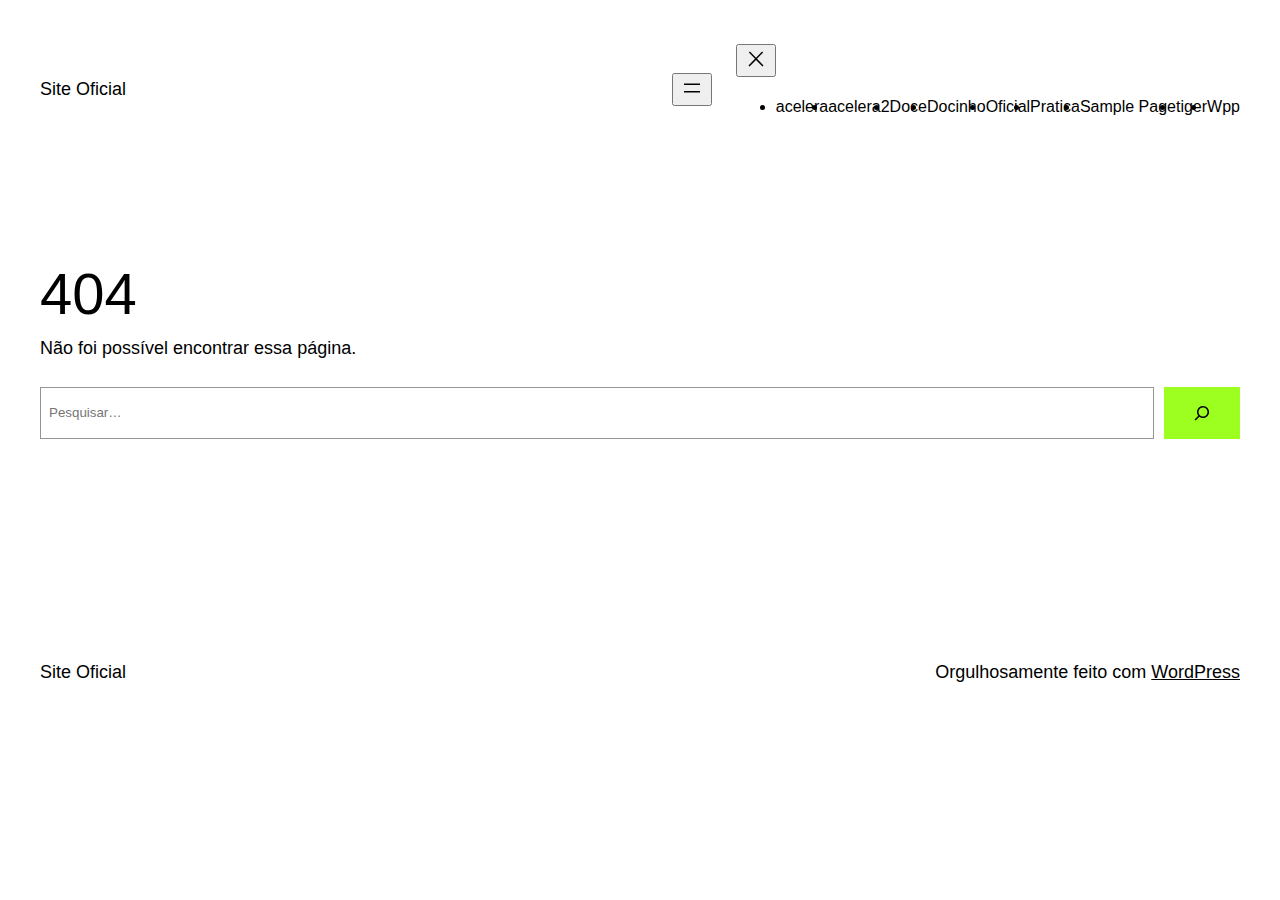
<file: www.liberaracesso.com/tiger/b.html>
<!DOCTYPE html>
<html lang="pt-BR">
<head>
	<meta charset="UTF-8" />
	<meta name="viewport" content="width=device-width, initial-scale=1" />
<meta name='robots' content='max-image-preview:large' />
<title>Página não encontrada &#8211; Site Oficial</title>
<link rel="alternate" type="application/rss+xml" title="Feed para Site Oficial &raquo;" href="https://www.liberaracesso.com/feed/" />
<link rel="alternate" type="application/rss+xml" title="Feed de comentários para Site Oficial &raquo;" href="https://www.liberaracesso.com/comments/feed/" />
<script>
window._wpemojiSettings = {"baseUrl":"https:\/\/s.w.org\/images\/core\/emoji\/14.0.0\/72x72\/","ext":".png","svgUrl":"https:\/\/s.w.org\/images\/core\/emoji\/14.0.0\/svg\/","svgExt":".svg","source":{"concatemoji":"https:\/\/www.liberaracesso.com\/wp-includes\/js\/wp-emoji-release.min.js?ver=6.3.2"}};
/*! This file is auto-generated */
!function(i,n){var o,s,e;function c(e){try{var t={supportTests:e,timestamp:(new Date).valueOf()};sessionStorage.setItem(o,JSON.stringify(t))}catch(e){}}function p(e,t,n){e.clearRect(0,0,e.canvas.width,e.canvas.height),e.fillText(t,0,0);var t=new Uint32Array(e.getImageData(0,0,e.canvas.width,e.canvas.height).data),r=(e.clearRect(0,0,e.canvas.width,e.canvas.height),e.fillText(n,0,0),new Uint32Array(e.getImageData(0,0,e.canvas.width,e.canvas.height).data));return t.every(function(e,t){return e===r[t]})}function u(e,t,n){switch(t){case"flag":return n(e,"\ud83c\udff3\ufe0f\u200d\u26a7\ufe0f","\ud83c\udff3\ufe0f\u200b\u26a7\ufe0f")?!1:!n(e,"\ud83c\uddfa\ud83c\uddf3","\ud83c\uddfa\u200b\ud83c\uddf3")&&!n(e,"\ud83c\udff4\udb40\udc67\udb40\udc62\udb40\udc65\udb40\udc6e\udb40\udc67\udb40\udc7f","\ud83c\udff4\u200b\udb40\udc67\u200b\udb40\udc62\u200b\udb40\udc65\u200b\udb40\udc6e\u200b\udb40\udc67\u200b\udb40\udc7f");case"emoji":return!n(e,"\ud83e\udef1\ud83c\udffb\u200d\ud83e\udef2\ud83c\udfff","\ud83e\udef1\ud83c\udffb\u200b\ud83e\udef2\ud83c\udfff")}return!1}function f(e,t,n){var r="undefined"!=typeof WorkerGlobalScope&&self instanceof WorkerGlobalScope?new OffscreenCanvas(300,150):i.createElement("canvas"),a=r.getContext("2d",{willReadFrequently:!0}),o=(a.textBaseline="top",a.font="600 32px Arial",{});return e.forEach(function(e){o[e]=t(a,e,n)}),o}function t(e){var t=i.createElement("script");t.src=e,t.defer=!0,i.head.appendChild(t)}"undefined"!=typeof Promise&&(o="wpEmojiSettingsSupports",s=["flag","emoji"],n.supports={everything:!0,everythingExceptFlag:!0},e=new Promise(function(e){i.addEventListener("DOMContentLoaded",e,{once:!0})}),new Promise(function(t){var n=function(){try{var e=JSON.parse(sessionStorage.getItem(o));if("object"==typeof e&&"number"==typeof e.timestamp&&(new Date).valueOf()<e.timestamp+604800&&"object"==typeof e.supportTests)return e.supportTests}catch(e){}return null}();if(!n){if("undefined"!=typeof Worker&&"undefined"!=typeof OffscreenCanvas&&"undefined"!=typeof URL&&URL.createObjectURL&&"undefined"!=typeof Blob)try{var e="postMessage("+f.toString()+"("+[JSON.stringify(s),u.toString(),p.toString()].join(",")+"));",r=new Blob([e],{type:"text/javascript"}),a=new Worker(URL.createObjectURL(r),{name:"wpTestEmojiSupports"});return void(a.onmessage=function(e){c(n=e.data),a.terminate(),t(n)})}catch(e){}c(n=f(s,u,p))}t(n)}).then(function(e){for(var t in e)n.supports[t]=e[t],n.supports.everything=n.supports.everything&&n.supports[t],"flag"!==t&&(n.supports.everythingExceptFlag=n.supports.everythingExceptFlag&&n.supports[t]);n.supports.everythingExceptFlag=n.supports.everythingExceptFlag&&!n.supports.flag,n.DOMReady=!1,n.readyCallback=function(){n.DOMReady=!0}}).then(function(){return e}).then(function(){var e;n.supports.everything||(n.readyCallback(),(e=n.source||{}).concatemoji?t(e.concatemoji):e.wpemoji&&e.twemoji&&(t(e.twemoji),t(e.wpemoji)))}))}((window,document),window._wpemojiSettings);
</script>
<style>
img.wp-smiley,
img.emoji {
	display: inline !important;
	border: none !important;
	box-shadow: none !important;
	height: 1em !important;
	width: 1em !important;
	margin: 0 0.07em !important;
	vertical-align: -0.1em !important;
	background: none !important;
	padding: 0 !important;
}
</style>
	<style id='wp-block-site-title-inline-css'>
.wp-block-site-title a{color:inherit}
.wp-block-site-title{font-size: var(--wp--preset--font-size--medium);font-weight: normal;line-height: 1.4;}
.wp-block-site-title a:where(:not(.wp-element-button)){text-decoration: none;}
.wp-block-site-title a:where(:not(.wp-element-button)):hover{text-decoration: underline;}
.wp-block-site-title a:where(:not(.wp-element-button)):focus{text-decoration: underline dashed;}
.wp-block-site-title a:where(:not(.wp-element-button)):active{color: var(--wp--preset--color--secondary);text-decoration: none;}
</style>
<style id='wp-block-page-list-inline-css'>
.wp-block-navigation .wp-block-page-list{align-items:var(--navigation-layout-align,initial);background-color:inherit;display:flex;flex-direction:var(--navigation-layout-direction,initial);flex-wrap:var(--navigation-layout-wrap,wrap);justify-content:var(--navigation-layout-justify,initial)}.wp-block-navigation .wp-block-navigation-item{background-color:inherit}
</style>
<link rel='stylesheet' id='wp-block-navigation-css' href='https://www.liberaracesso.com/wp-includes/blocks/navigation/style.min.css?ver=6.3.2' media='all' />
<style id='wp-block-navigation-inline-css'>
.wp-block-navigation{font-size: var(--wp--preset--font-size--small);}
.wp-block-navigation a:where(:not(.wp-element-button)){color: inherit;text-decoration: none;}
.wp-block-navigation a:where(:not(.wp-element-button)):hover{text-decoration: underline;}
.wp-block-navigation a:where(:not(.wp-element-button)):focus{text-decoration: underline dashed;}
.wp-block-navigation a:where(:not(.wp-element-button)):active{text-decoration: none;}
</style>
<style id='wp-block-group-inline-css'>
.wp-block-group{box-sizing:border-box}
</style>
<style id='wp-block-spacer-inline-css'>
.wp-block-spacer{clear:both}
</style>
<style id='wp-block-heading-inline-css'>
h1.has-background,h2.has-background,h3.has-background,h4.has-background,h5.has-background,h6.has-background{padding:1.25em 2.375em}
</style>
<style id='wp-block-paragraph-inline-css'>
.is-small-text{font-size:.875em}.is-regular-text{font-size:1em}.is-large-text{font-size:2.25em}.is-larger-text{font-size:3em}.has-drop-cap:not(:focus):first-letter{float:left;font-size:8.4em;font-style:normal;font-weight:100;line-height:.68;margin:.05em .1em 0 0;text-transform:uppercase}body.rtl .has-drop-cap:not(:focus):first-letter{float:none;margin-left:.1em}p.has-drop-cap.has-background{overflow:hidden}p.has-background{padding:1.25em 2.375em}:where(p.has-text-color:not(.has-link-color)) a{color:inherit}
</style>
<style id='wp-block-search-inline-css'>
.wp-block-search__button{margin-left:10px;word-break:normal}.wp-block-search__button.has-icon{line-height:0}.wp-block-search__button svg{fill:currentColor;min-height:24px;min-width:24px;vertical-align:text-bottom}:where(.wp-block-search__button){border:1px solid #ccc;padding:6px 10px}.wp-block-search__inside-wrapper{display:flex;flex:auto;flex-wrap:nowrap;max-width:100%}.wp-block-search__label{width:100%}.wp-block-search__input{-webkit-appearance:initial;appearance:none;border:1px solid #949494;flex-grow:1;margin-left:0;margin-right:0;min-width:3rem;padding:8px;text-decoration:unset!important}.wp-block-search.wp-block-search__button-only .wp-block-search__button{margin-left:0}:where(.wp-block-search__button-inside .wp-block-search__inside-wrapper){border:1px solid #949494;box-sizing:border-box;padding:4px}:where(.wp-block-search__button-inside .wp-block-search__inside-wrapper) .wp-block-search__input{border:none;border-radius:0;padding:0 4px}:where(.wp-block-search__button-inside .wp-block-search__inside-wrapper) .wp-block-search__input:focus{outline:none}:where(.wp-block-search__button-inside .wp-block-search__inside-wrapper) :where(.wp-block-search__button){padding:4px 8px}.wp-block-search.aligncenter .wp-block-search__inside-wrapper{margin:auto}.wp-block-search__button-behavior-expand .wp-block-search__inside-wrapper{min-width:0!important;transition-property:width}.wp-block-search__button-behavior-expand .wp-block-search__input{flex-basis:100%;transition-duration:.3s}.wp-block-search__button-behavior-expand.wp-block-search__searchfield-hidden,.wp-block-search__button-behavior-expand.wp-block-search__searchfield-hidden .wp-block-search__inside-wrapper{overflow:hidden}.wp-block-search__button-behavior-expand.wp-block-search__searchfield-hidden .wp-block-search__input{border-left-width:0!important;border-right-width:0!important;flex-basis:0;flex-grow:0;margin:0;min-width:0!important;padding-left:0!important;padding-right:0!important;width:0!important}.wp-block[data-align=right] .wp-block-search__button-behavior-expand .wp-block-search__inside-wrapper{float:right}
</style>
<style id='wp-block-library-inline-css'>
:root{--wp-admin-theme-color:#007cba;--wp-admin-theme-color--rgb:0,124,186;--wp-admin-theme-color-darker-10:#006ba1;--wp-admin-theme-color-darker-10--rgb:0,107,161;--wp-admin-theme-color-darker-20:#005a87;--wp-admin-theme-color-darker-20--rgb:0,90,135;--wp-admin-border-width-focus:2px;--wp-block-synced-color:#7a00df;--wp-block-synced-color--rgb:122,0,223}@media (min-resolution:192dpi){:root{--wp-admin-border-width-focus:1.5px}}.wp-element-button{cursor:pointer}:root{--wp--preset--font-size--normal:16px;--wp--preset--font-size--huge:42px}:root .has-very-light-gray-background-color{background-color:#eee}:root .has-very-dark-gray-background-color{background-color:#313131}:root .has-very-light-gray-color{color:#eee}:root .has-very-dark-gray-color{color:#313131}:root .has-vivid-green-cyan-to-vivid-cyan-blue-gradient-background{background:linear-gradient(135deg,#00d084,#0693e3)}:root .has-purple-crush-gradient-background{background:linear-gradient(135deg,#34e2e4,#4721fb 50%,#ab1dfe)}:root .has-hazy-dawn-gradient-background{background:linear-gradient(135deg,#faaca8,#dad0ec)}:root .has-subdued-olive-gradient-background{background:linear-gradient(135deg,#fafae1,#67a671)}:root .has-atomic-cream-gradient-background{background:linear-gradient(135deg,#fdd79a,#004a59)}:root .has-nightshade-gradient-background{background:linear-gradient(135deg,#330968,#31cdcf)}:root .has-midnight-gradient-background{background:linear-gradient(135deg,#020381,#2874fc)}.has-regular-font-size{font-size:1em}.has-larger-font-size{font-size:2.625em}.has-normal-font-size{font-size:var(--wp--preset--font-size--normal)}.has-huge-font-size{font-size:var(--wp--preset--font-size--huge)}.has-text-align-center{text-align:center}.has-text-align-left{text-align:left}.has-text-align-right{text-align:right}#end-resizable-editor-section{display:none}.aligncenter{clear:both}.items-justified-left{justify-content:flex-start}.items-justified-center{justify-content:center}.items-justified-right{justify-content:flex-end}.items-justified-space-between{justify-content:space-between}.screen-reader-text{clip:rect(1px,1px,1px,1px);word-wrap:normal!important;border:0;-webkit-clip-path:inset(50%);clip-path:inset(50%);height:1px;margin:-1px;overflow:hidden;padding:0;position:absolute;width:1px}.screen-reader-text:focus{clip:auto!important;background-color:#ddd;-webkit-clip-path:none;clip-path:none;color:#444;display:block;font-size:1em;height:auto;left:5px;line-height:normal;padding:15px 23px 14px;text-decoration:none;top:5px;width:auto;z-index:100000}html :where(.has-border-color){border-style:solid}html :where([style*=border-top-color]){border-top-style:solid}html :where([style*=border-right-color]){border-right-style:solid}html :where([style*=border-bottom-color]){border-bottom-style:solid}html :where([style*=border-left-color]){border-left-style:solid}html :where([style*=border-width]){border-style:solid}html :where([style*=border-top-width]){border-top-style:solid}html :where([style*=border-right-width]){border-right-style:solid}html :where([style*=border-bottom-width]){border-bottom-style:solid}html :where([style*=border-left-width]){border-left-style:solid}html :where(img[class*=wp-image-]){height:auto;max-width:100%}:where(figure){margin:0 0 1em}html :where(.is-position-sticky){--wp-admin--admin-bar--position-offset:var(--wp-admin--admin-bar--height,0px)}@media screen and (max-width:600px){html :where(.is-position-sticky){--wp-admin--admin-bar--position-offset:0px}}
</style>
<style id='global-styles-inline-css'>
body{--wp--preset--color--black: #000000;--wp--preset--color--cyan-bluish-gray: #abb8c3;--wp--preset--color--white: #ffffff;--wp--preset--color--pale-pink: #f78da7;--wp--preset--color--vivid-red: #cf2e2e;--wp--preset--color--luminous-vivid-orange: #ff6900;--wp--preset--color--luminous-vivid-amber: #fcb900;--wp--preset--color--light-green-cyan: #7bdcb5;--wp--preset--color--vivid-green-cyan: #00d084;--wp--preset--color--pale-cyan-blue: #8ed1fc;--wp--preset--color--vivid-cyan-blue: #0693e3;--wp--preset--color--vivid-purple: #9b51e0;--wp--preset--color--base: #ffffff;--wp--preset--color--contrast: #000000;--wp--preset--color--primary: #9DFF20;--wp--preset--color--secondary: #345C00;--wp--preset--color--tertiary: #F6F6F6;--wp--preset--gradient--vivid-cyan-blue-to-vivid-purple: linear-gradient(135deg,rgba(6,147,227,1) 0%,rgb(155,81,224) 100%);--wp--preset--gradient--light-green-cyan-to-vivid-green-cyan: linear-gradient(135deg,rgb(122,220,180) 0%,rgb(0,208,130) 100%);--wp--preset--gradient--luminous-vivid-amber-to-luminous-vivid-orange: linear-gradient(135deg,rgba(252,185,0,1) 0%,rgba(255,105,0,1) 100%);--wp--preset--gradient--luminous-vivid-orange-to-vivid-red: linear-gradient(135deg,rgba(255,105,0,1) 0%,rgb(207,46,46) 100%);--wp--preset--gradient--very-light-gray-to-cyan-bluish-gray: linear-gradient(135deg,rgb(238,238,238) 0%,rgb(169,184,195) 100%);--wp--preset--gradient--cool-to-warm-spectrum: linear-gradient(135deg,rgb(74,234,220) 0%,rgb(151,120,209) 20%,rgb(207,42,186) 40%,rgb(238,44,130) 60%,rgb(251,105,98) 80%,rgb(254,248,76) 100%);--wp--preset--gradient--blush-light-purple: linear-gradient(135deg,rgb(255,206,236) 0%,rgb(152,150,240) 100%);--wp--preset--gradient--blush-bordeaux: linear-gradient(135deg,rgb(254,205,165) 0%,rgb(254,45,45) 50%,rgb(107,0,62) 100%);--wp--preset--gradient--luminous-dusk: linear-gradient(135deg,rgb(255,203,112) 0%,rgb(199,81,192) 50%,rgb(65,88,208) 100%);--wp--preset--gradient--pale-ocean: linear-gradient(135deg,rgb(255,245,203) 0%,rgb(182,227,212) 50%,rgb(51,167,181) 100%);--wp--preset--gradient--electric-grass: linear-gradient(135deg,rgb(202,248,128) 0%,rgb(113,206,126) 100%);--wp--preset--gradient--midnight: linear-gradient(135deg,rgb(2,3,129) 0%,rgb(40,116,252) 100%);--wp--preset--font-size--small: clamp(0.875rem, 0.875rem + ((1vw - 0.2rem) * 0.227), 1rem);--wp--preset--font-size--medium: clamp(1rem, 1rem + ((1vw - 0.2rem) * 0.227), 1.125rem);--wp--preset--font-size--large: clamp(1.75rem, 1.75rem + ((1vw - 0.2rem) * 0.227), 1.875rem);--wp--preset--font-size--x-large: 2.25rem;--wp--preset--font-size--xx-large: clamp(4rem, 4rem + ((1vw - 0.2rem) * 10.909), 10rem);--wp--preset--font-family--dm-sans: "DM Sans", sans-serif;--wp--preset--font-family--ibm-plex-mono: 'IBM Plex Mono', monospace;--wp--preset--font-family--inter: "Inter", sans-serif;--wp--preset--font-family--system-font: -apple-system,BlinkMacSystemFont,"Segoe UI",Roboto,Oxygen-Sans,Ubuntu,Cantarell,"Helvetica Neue",sans-serif;--wp--preset--font-family--source-serif-pro: "Source Serif Pro", serif;--wp--preset--spacing--30: clamp(1.5rem, 5vw, 2rem);--wp--preset--spacing--40: clamp(1.8rem, 1.8rem + ((1vw - 0.48rem) * 2.885), 3rem);--wp--preset--spacing--50: clamp(2.5rem, 8vw, 4.5rem);--wp--preset--spacing--60: clamp(3.75rem, 10vw, 7rem);--wp--preset--spacing--70: clamp(5rem, 5.25rem + ((1vw - 0.48rem) * 9.096), 8rem);--wp--preset--spacing--80: clamp(7rem, 14vw, 11rem);--wp--preset--shadow--natural: 6px 6px 9px rgba(0, 0, 0, 0.2);--wp--preset--shadow--deep: 12px 12px 50px rgba(0, 0, 0, 0.4);--wp--preset--shadow--sharp: 6px 6px 0px rgba(0, 0, 0, 0.2);--wp--preset--shadow--outlined: 6px 6px 0px -3px rgba(255, 255, 255, 1), 6px 6px rgba(0, 0, 0, 1);--wp--preset--shadow--crisp: 6px 6px 0px rgba(0, 0, 0, 1);}body { margin: 0;--wp--style--global--content-size: 650px;--wp--style--global--wide-size: 1200px; }.wp-site-blocks { padding-top: var(--wp--style--root--padding-top); padding-bottom: var(--wp--style--root--padding-bottom); }.has-global-padding { padding-right: var(--wp--style--root--padding-right); padding-left: var(--wp--style--root--padding-left); }.has-global-padding :where(.has-global-padding) { padding-right: 0; padding-left: 0; }.has-global-padding > .alignfull { margin-right: calc(var(--wp--style--root--padding-right) * -1); margin-left: calc(var(--wp--style--root--padding-left) * -1); }.has-global-padding :where(.has-global-padding) > .alignfull { margin-right: 0; margin-left: 0; }.has-global-padding > .alignfull:where(:not(.has-global-padding)) > :where([class*="wp-block-"]:not(.alignfull):not([class*="__"]),p,h1,h2,h3,h4,h5,h6,ul,ol) { padding-right: var(--wp--style--root--padding-right); padding-left: var(--wp--style--root--padding-left); }.has-global-padding :where(.has-global-padding) > .alignfull:where(:not(.has-global-padding)) > :where([class*="wp-block-"]:not(.alignfull):not([class*="__"]),p,h1,h2,h3,h4,h5,h6,ul,ol) { padding-right: 0; padding-left: 0; }.wp-site-blocks > .alignleft { float: left; margin-right: 2em; }.wp-site-blocks > .alignright { float: right; margin-left: 2em; }.wp-site-blocks > .aligncenter { justify-content: center; margin-left: auto; margin-right: auto; }:where(.wp-site-blocks) > * { margin-block-start: 1.5rem; margin-block-end: 0; }:where(.wp-site-blocks) > :first-child:first-child { margin-block-start: 0; }:where(.wp-site-blocks) > :last-child:last-child { margin-block-end: 0; }body { --wp--style--block-gap: 1.5rem; }:where(body .is-layout-flow)  > :first-child:first-child{margin-block-start: 0;}:where(body .is-layout-flow)  > :last-child:last-child{margin-block-end: 0;}:where(body .is-layout-flow)  > *{margin-block-start: 1.5rem;margin-block-end: 0;}:where(body .is-layout-constrained)  > :first-child:first-child{margin-block-start: 0;}:where(body .is-layout-constrained)  > :last-child:last-child{margin-block-end: 0;}:where(body .is-layout-constrained)  > *{margin-block-start: 1.5rem;margin-block-end: 0;}:where(body .is-layout-flex) {gap: 1.5rem;}:where(body .is-layout-grid) {gap: 1.5rem;}body .is-layout-flow > .alignleft{float: left;margin-inline-start: 0;margin-inline-end: 2em;}body .is-layout-flow > .alignright{float: right;margin-inline-start: 2em;margin-inline-end: 0;}body .is-layout-flow > .aligncenter{margin-left: auto !important;margin-right: auto !important;}body .is-layout-constrained > .alignleft{float: left;margin-inline-start: 0;margin-inline-end: 2em;}body .is-layout-constrained > .alignright{float: right;margin-inline-start: 2em;margin-inline-end: 0;}body .is-layout-constrained > .aligncenter{margin-left: auto !important;margin-right: auto !important;}body .is-layout-constrained > :where(:not(.alignleft):not(.alignright):not(.alignfull)){max-width: var(--wp--style--global--content-size);margin-left: auto !important;margin-right: auto !important;}body .is-layout-constrained > .alignwide{max-width: var(--wp--style--global--wide-size);}body .is-layout-flex{display: flex;}body .is-layout-flex{flex-wrap: wrap;align-items: center;}body .is-layout-flex > *{margin: 0;}body .is-layout-grid{display: grid;}body .is-layout-grid > *{margin: 0;}body{background-color: var(--wp--preset--color--base);color: var(--wp--preset--color--contrast);font-family: var(--wp--preset--font-family--system-font);font-size: var(--wp--preset--font-size--medium);line-height: 1.6;--wp--style--root--padding-top: var(--wp--preset--spacing--40);--wp--style--root--padding-right: var(--wp--preset--spacing--30);--wp--style--root--padding-bottom: var(--wp--preset--spacing--40);--wp--style--root--padding-left: var(--wp--preset--spacing--30);}a:where(:not(.wp-element-button)){color: var(--wp--preset--color--contrast);text-decoration: underline;}a:where(:not(.wp-element-button)):hover{text-decoration: none;}a:where(:not(.wp-element-button)):focus{text-decoration: underline dashed;}a:where(:not(.wp-element-button)):active{color: var(--wp--preset--color--secondary);text-decoration: none;}h1, h2, h3, h4, h5, h6{font-weight: 400;line-height: 1.4;}h1{font-size: clamp(2.032rem, 2.032rem + ((1vw - 0.2rem) * 2.896), 3.625rem);line-height: 1.2;}h2{font-size: clamp(2.625rem, calc(2.625rem + ((1vw - 0.48rem) * 8.4135)), 3.25rem);line-height: 1.2;}h3{font-size: var(--wp--preset--font-size--x-large);}h4{font-size: var(--wp--preset--font-size--large);}h5{font-size: var(--wp--preset--font-size--medium);font-weight: 700;text-transform: uppercase;}h6{font-size: var(--wp--preset--font-size--medium);text-transform: uppercase;}.wp-element-button, .wp-block-button__link{background-color: var(--wp--preset--color--primary);border-radius: 0;border-width: 0;color: var(--wp--preset--color--contrast);font-family: inherit;font-size: inherit;line-height: inherit;padding: calc(0.667em + 2px) calc(1.333em + 2px);text-decoration: none;}.wp-element-button:visited, .wp-block-button__link:visited{color: var(--wp--preset--color--contrast);}.wp-element-button:hover, .wp-block-button__link:hover{background-color: var(--wp--preset--color--contrast);color: var(--wp--preset--color--base);}.wp-element-button:focus, .wp-block-button__link:focus{background-color: var(--wp--preset--color--contrast);color: var(--wp--preset--color--base);}.wp-element-button:active, .wp-block-button__link:active{background-color: var(--wp--preset--color--secondary);color: var(--wp--preset--color--base);}.has-black-color{color: var(--wp--preset--color--black) !important;}.has-cyan-bluish-gray-color{color: var(--wp--preset--color--cyan-bluish-gray) !important;}.has-white-color{color: var(--wp--preset--color--white) !important;}.has-pale-pink-color{color: var(--wp--preset--color--pale-pink) !important;}.has-vivid-red-color{color: var(--wp--preset--color--vivid-red) !important;}.has-luminous-vivid-orange-color{color: var(--wp--preset--color--luminous-vivid-orange) !important;}.has-luminous-vivid-amber-color{color: var(--wp--preset--color--luminous-vivid-amber) !important;}.has-light-green-cyan-color{color: var(--wp--preset--color--light-green-cyan) !important;}.has-vivid-green-cyan-color{color: var(--wp--preset--color--vivid-green-cyan) !important;}.has-pale-cyan-blue-color{color: var(--wp--preset--color--pale-cyan-blue) !important;}.has-vivid-cyan-blue-color{color: var(--wp--preset--color--vivid-cyan-blue) !important;}.has-vivid-purple-color{color: var(--wp--preset--color--vivid-purple) !important;}.has-base-color{color: var(--wp--preset--color--base) !important;}.has-contrast-color{color: var(--wp--preset--color--contrast) !important;}.has-primary-color{color: var(--wp--preset--color--primary) !important;}.has-secondary-color{color: var(--wp--preset--color--secondary) !important;}.has-tertiary-color{color: var(--wp--preset--color--tertiary) !important;}.has-black-background-color{background-color: var(--wp--preset--color--black) !important;}.has-cyan-bluish-gray-background-color{background-color: var(--wp--preset--color--cyan-bluish-gray) !important;}.has-white-background-color{background-color: var(--wp--preset--color--white) !important;}.has-pale-pink-background-color{background-color: var(--wp--preset--color--pale-pink) !important;}.has-vivid-red-background-color{background-color: var(--wp--preset--color--vivid-red) !important;}.has-luminous-vivid-orange-background-color{background-color: var(--wp--preset--color--luminous-vivid-orange) !important;}.has-luminous-vivid-amber-background-color{background-color: var(--wp--preset--color--luminous-vivid-amber) !important;}.has-light-green-cyan-background-color{background-color: var(--wp--preset--color--light-green-cyan) !important;}.has-vivid-green-cyan-background-color{background-color: var(--wp--preset--color--vivid-green-cyan) !important;}.has-pale-cyan-blue-background-color{background-color: var(--wp--preset--color--pale-cyan-blue) !important;}.has-vivid-cyan-blue-background-color{background-color: var(--wp--preset--color--vivid-cyan-blue) !important;}.has-vivid-purple-background-color{background-color: var(--wp--preset--color--vivid-purple) !important;}.has-base-background-color{background-color: var(--wp--preset--color--base) !important;}.has-contrast-background-color{background-color: var(--wp--preset--color--contrast) !important;}.has-primary-background-color{background-color: var(--wp--preset--color--primary) !important;}.has-secondary-background-color{background-color: var(--wp--preset--color--secondary) !important;}.has-tertiary-background-color{background-color: var(--wp--preset--color--tertiary) !important;}.has-black-border-color{border-color: var(--wp--preset--color--black) !important;}.has-cyan-bluish-gray-border-color{border-color: var(--wp--preset--color--cyan-bluish-gray) !important;}.has-white-border-color{border-color: var(--wp--preset--color--white) !important;}.has-pale-pink-border-color{border-color: var(--wp--preset--color--pale-pink) !important;}.has-vivid-red-border-color{border-color: var(--wp--preset--color--vivid-red) !important;}.has-luminous-vivid-orange-border-color{border-color: var(--wp--preset--color--luminous-vivid-orange) !important;}.has-luminous-vivid-amber-border-color{border-color: var(--wp--preset--color--luminous-vivid-amber) !important;}.has-light-green-cyan-border-color{border-color: var(--wp--preset--color--light-green-cyan) !important;}.has-vivid-green-cyan-border-color{border-color: var(--wp--preset--color--vivid-green-cyan) !important;}.has-pale-cyan-blue-border-color{border-color: var(--wp--preset--color--pale-cyan-blue) !important;}.has-vivid-cyan-blue-border-color{border-color: var(--wp--preset--color--vivid-cyan-blue) !important;}.has-vivid-purple-border-color{border-color: var(--wp--preset--color--vivid-purple) !important;}.has-base-border-color{border-color: var(--wp--preset--color--base) !important;}.has-contrast-border-color{border-color: var(--wp--preset--color--contrast) !important;}.has-primary-border-color{border-color: var(--wp--preset--color--primary) !important;}.has-secondary-border-color{border-color: var(--wp--preset--color--secondary) !important;}.has-tertiary-border-color{border-color: var(--wp--preset--color--tertiary) !important;}.has-vivid-cyan-blue-to-vivid-purple-gradient-background{background: var(--wp--preset--gradient--vivid-cyan-blue-to-vivid-purple) !important;}.has-light-green-cyan-to-vivid-green-cyan-gradient-background{background: var(--wp--preset--gradient--light-green-cyan-to-vivid-green-cyan) !important;}.has-luminous-vivid-amber-to-luminous-vivid-orange-gradient-background{background: var(--wp--preset--gradient--luminous-vivid-amber-to-luminous-vivid-orange) !important;}.has-luminous-vivid-orange-to-vivid-red-gradient-background{background: var(--wp--preset--gradient--luminous-vivid-orange-to-vivid-red) !important;}.has-very-light-gray-to-cyan-bluish-gray-gradient-background{background: var(--wp--preset--gradient--very-light-gray-to-cyan-bluish-gray) !important;}.has-cool-to-warm-spectrum-gradient-background{background: var(--wp--preset--gradient--cool-to-warm-spectrum) !important;}.has-blush-light-purple-gradient-background{background: var(--wp--preset--gradient--blush-light-purple) !important;}.has-blush-bordeaux-gradient-background{background: var(--wp--preset--gradient--blush-bordeaux) !important;}.has-luminous-dusk-gradient-background{background: var(--wp--preset--gradient--luminous-dusk) !important;}.has-pale-ocean-gradient-background{background: var(--wp--preset--gradient--pale-ocean) !important;}.has-electric-grass-gradient-background{background: var(--wp--preset--gradient--electric-grass) !important;}.has-midnight-gradient-background{background: var(--wp--preset--gradient--midnight) !important;}.has-small-font-size{font-size: var(--wp--preset--font-size--small) !important;}.has-medium-font-size{font-size: var(--wp--preset--font-size--medium) !important;}.has-large-font-size{font-size: var(--wp--preset--font-size--large) !important;}.has-x-large-font-size{font-size: var(--wp--preset--font-size--x-large) !important;}.has-xx-large-font-size{font-size: var(--wp--preset--font-size--xx-large) !important;}.has-dm-sans-font-family{font-family: var(--wp--preset--font-family--dm-sans) !important;}.has-ibm-plex-mono-font-family{font-family: var(--wp--preset--font-family--ibm-plex-mono) !important;}.has-inter-font-family{font-family: var(--wp--preset--font-family--inter) !important;}.has-system-font-font-family{font-family: var(--wp--preset--font-family--system-font) !important;}.has-source-serif-pro-font-family{font-family: var(--wp--preset--font-family--source-serif-pro) !important;}
.wp-block-separator{}.wp-block-separator:not(.is-style-wide):not(.is-style-dots):not(.alignwide):not(.alignfull){width: 100px}
</style>
<style id='core-block-supports-inline-css'>
.wp-container-2.wp-container-2{justify-content:flex-end;}.wp-container-3.wp-container-3,.wp-container-8.wp-container-8{justify-content:space-between;}
</style>
<style id='wp-webfonts-inline-css'>
@font-face{font-family:"DM Sans";font-style:normal;font-weight:400;font-display:fallback;src:url('https://www.liberaracesso.com/wp-content/themes/twentytwentythree/assets/fonts/dm-sans/DMSans-Regular.woff2') format('woff2');font-stretch:normal;}@font-face{font-family:"DM Sans";font-style:italic;font-weight:400;font-display:fallback;src:url('https://www.liberaracesso.com/wp-content/themes/twentytwentythree/assets/fonts/dm-sans/DMSans-Regular-Italic.woff2') format('woff2');font-stretch:normal;}@font-face{font-family:"DM Sans";font-style:normal;font-weight:700;font-display:fallback;src:url('https://www.liberaracesso.com/wp-content/themes/twentytwentythree/assets/fonts/dm-sans/DMSans-Bold.woff2') format('woff2');font-stretch:normal;}@font-face{font-family:"DM Sans";font-style:italic;font-weight:700;font-display:fallback;src:url('https://www.liberaracesso.com/wp-content/themes/twentytwentythree/assets/fonts/dm-sans/DMSans-Bold-Italic.woff2') format('woff2');font-stretch:normal;}@font-face{font-family:"IBM Plex Mono";font-style:normal;font-weight:300;font-display:block;src:url('https://www.liberaracesso.com/wp-content/themes/twentytwentythree/assets/fonts/ibm-plex-mono/IBMPlexMono-Light.woff2') format('woff2');font-stretch:normal;}@font-face{font-family:"IBM Plex Mono";font-style:normal;font-weight:400;font-display:block;src:url('https://www.liberaracesso.com/wp-content/themes/twentytwentythree/assets/fonts/ibm-plex-mono/IBMPlexMono-Regular.woff2') format('woff2');font-stretch:normal;}@font-face{font-family:"IBM Plex Mono";font-style:italic;font-weight:400;font-display:block;src:url('https://www.liberaracesso.com/wp-content/themes/twentytwentythree/assets/fonts/ibm-plex-mono/IBMPlexMono-Italic.woff2') format('woff2');font-stretch:normal;}@font-face{font-family:"IBM Plex Mono";font-style:normal;font-weight:700;font-display:block;src:url('https://www.liberaracesso.com/wp-content/themes/twentytwentythree/assets/fonts/ibm-plex-mono/IBMPlexMono-Bold.woff2') format('woff2');font-stretch:normal;}@font-face{font-family:Inter;font-style:normal;font-weight:200 900;font-display:fallback;src:url('https://www.liberaracesso.com/wp-content/themes/twentytwentythree/assets/fonts/inter/Inter-VariableFont_slnt,wght.ttf') format('truetype');font-stretch:normal;}@font-face{font-family:"Source Serif Pro";font-style:normal;font-weight:200 900;font-display:fallback;src:url('https://www.liberaracesso.com/wp-content/themes/twentytwentythree/assets/fonts/source-serif-pro/SourceSerif4Variable-Roman.ttf.woff2') format('woff2');font-stretch:normal;}@font-face{font-family:"Source Serif Pro";font-style:italic;font-weight:200 900;font-display:fallback;src:url('https://www.liberaracesso.com/wp-content/themes/twentytwentythree/assets/fonts/source-serif-pro/SourceSerif4Variable-Italic.ttf.woff2') format('woff2');font-stretch:normal;}
</style>
<script src='https://www.liberaracesso.com/wp-includes/blocks/navigation/view.min.js?ver=886680af40b7521d60fc' id='wp-block-navigation-view-js'></script>
<script src='https://www.liberaracesso.com/wp-includes/blocks/navigation/view-modal.min.js?ver=b478fa3cd1475dec97d3' id='wp-block-navigation-view-2-js'></script>
<link rel="https://api.w.org/" href="https://www.liberaracesso.com/wp-json/" /><link rel="EditURI" type="application/rsd+xml" title="RSD" href="https://www.liberaracesso.com/xmlrpc.php?rsd" />
<meta name="generator" content="WordPress 6.3.2" />
<!-- HFCM by 99 Robots - Snippet # 1: face -->
<!-- Meta Pixel Code -->
<script>
!function(f,b,e,v,n,t,s)
{if(f.fbq)return;n=f.fbq=function(){n.callMethod?
n.callMethod.apply(n,arguments):n.queue.push(arguments)};
if(!f._fbq)f._fbq=n;n.push=n;n.loaded=!0;n.version='2.0';
n.queue=[];t=b.createElement(e);t.async=!0;
t.src=v;s=b.getElementsByTagName(e)[0];
s.parentNode.insertBefore(t,s)}(window, document,'script',
'https://connect.facebook.net/en_US/fbevents.js');
fbq('init', '865496618527875');
fbq('track', 'PageView');
</script>
<noscript><img height="1" width="1" style="display:none"
src="https://www.facebook.com/tr?id=865496618527875&ev=PageView&noscript=1"
/></noscript>
<!-- End Meta Pixel Code -->
<!-- /end HFCM by 99 Robots -->
<!-- HFCM by 99 Robots - Snippet # 2: fdssfdsf -->
<!-- Meta Pixel Code -->
<script>
!function(f,b,e,v,n,t,s)
{if(f.fbq)return;n=f.fbq=function(){n.callMethod?
n.callMethod.apply(n,arguments):n.queue.push(arguments)};
if(!f._fbq)f._fbq=n;n.push=n;n.loaded=!0;n.version='2.0';
n.queue=[];t=b.createElement(e);t.async=!0;
t.src=v;s=b.getElementsByTagName(e)[0];
s.parentNode.insertBefore(t,s)}(window, document,'script',
'https://connect.facebook.net/en_US/fbevents.js');
fbq('init', '157255390776264');
fbq('track', 'PageView');
fbq('track', 'InitiateCheckout');
</script>
<noscript><img height="1" width="1" style="display:none"
src="https://www.facebook.com/tr?id=157255390776264&ev=PageView&noscript=1"
/></noscript>
<!-- End Meta Pixel Code -->
<!-- /end HFCM by 99 Robots -->
<meta name="generator" content="Elementor 3.16.6; features: e_dom_optimization, e_optimized_assets_loading, e_optimized_css_loading, additional_custom_breakpoints; settings: css_print_method-external, google_font-enabled, font_display-swap">
<!-- Google tag (gtag.js) -->
<script async src="https://www.googletagmanager.com/gtag/js?id=AW-11388789960">
</script>
<script>
  window.dataLayer = window.dataLayer || [];
  function gtag(){dataLayer.push(arguments);}
  gtag('js', new Date());

  gtag('config', 'AW-11388789960');
</script>

</head>

<body class="error404 wp-embed-responsive elementor-default elementor-kit-6">

<div class="wp-site-blocks"><header class="wp-block-template-part">
<div class="wp-block-group has-global-padding is-layout-constrained wp-block-group-is-layout-constrained">
	
	<div class="wp-block-group alignwide is-content-justification-space-between is-layout-flex wp-container-3 wp-block-group-is-layout-flex" style="padding-bottom:var(--wp--preset--spacing--40)">
		<p class="wp-block-site-title"><a href="https://www.liberaracesso.com" target="_self" rel="home">Site Oficial</a></p>
		<nav class="is-responsive items-justified-right is-fallback wp-block-navigation is-content-justification-right is-layout-flex wp-container-2 wp-block-navigation-is-layout-flex" aria-label="" ><button aria-haspopup="true" aria-label="Abrir menu" class="wp-block-navigation__responsive-container-open " data-micromodal-trigger="modal-1" ><svg width="24" height="24" xmlns="http://www.w3.org/2000/svg" viewBox="0 0 24 24" aria-hidden="true" focusable="false"><rect x="4" y="7.5" width="16" height="1.5" /><rect x="4" y="15" width="16" height="1.5" /></svg></button>
			<div class="wp-block-navigation__responsive-container  " style="" id="modal-1" >
				<div class="wp-block-navigation__responsive-close" tabindex="-1" data-micromodal-close>
					<div class="wp-block-navigation__responsive-dialog" aria-label="Menu" >
							<button aria-label="Fechar menu" data-micromodal-close class="wp-block-navigation__responsive-container-close" ><svg xmlns="http://www.w3.org/2000/svg" viewBox="0 0 24 24" width="24" height="24" aria-hidden="true" focusable="false"><path d="M13 11.8l6.1-6.3-1-1-6.1 6.2-6.1-6.2-1 1 6.1 6.3-6.5 6.7 1 1 6.5-6.6 6.5 6.6 1-1z"></path></svg></button>
						<div class="wp-block-navigation__responsive-container-content" id="modal-1-content">
							<ul class="wp-block-page-list"><li class="wp-block-pages-list__item wp-block-navigation-item open-on-hover-click"><a class="wp-block-pages-list__item__link wp-block-navigation-item__content" href="https://www.liberaracesso.com/acelera/">acelera</a></li><li class="wp-block-pages-list__item wp-block-navigation-item open-on-hover-click"><a class="wp-block-pages-list__item__link wp-block-navigation-item__content" href="https://www.liberaracesso.com/acelera2/">acelera2</a></li><li class="wp-block-pages-list__item wp-block-navigation-item open-on-hover-click"><a class="wp-block-pages-list__item__link wp-block-navigation-item__content" href="https://www.liberaracesso.com/doce/">Doce</a></li><li class="wp-block-pages-list__item wp-block-navigation-item open-on-hover-click"><a class="wp-block-pages-list__item__link wp-block-navigation-item__content" href="https://www.liberaracesso.com/docinho/">Docinho</a></li><li class="wp-block-pages-list__item wp-block-navigation-item open-on-hover-click"><a class="wp-block-pages-list__item__link wp-block-navigation-item__content" href="https://www.liberaracesso.com/oficial/">Oficial</a></li><li class="wp-block-pages-list__item wp-block-navigation-item open-on-hover-click"><a class="wp-block-pages-list__item__link wp-block-navigation-item__content" href="https://www.liberaracesso.com/pratica/">Pratica</a></li><li class="wp-block-pages-list__item wp-block-navigation-item open-on-hover-click"><a class="wp-block-pages-list__item__link wp-block-navigation-item__content" href="https://www.liberaracesso.com/sample-page/">Sample Page</a></li><li class="wp-block-pages-list__item wp-block-navigation-item open-on-hover-click"><a class="wp-block-pages-list__item__link wp-block-navigation-item__content" href="https://www.liberaracesso.com/tiger/">tiger</a></li><li class="wp-block-pages-list__item wp-block-navigation-item open-on-hover-click"><a class="wp-block-pages-list__item__link wp-block-navigation-item__content" href="https://www.liberaracesso.com/wpp/">Wpp</a></li></ul>
						</div>
					</div>
				</div>
			</div></nav>
	</div>
	
</div>

</header>


<main class="wp-block-group has-global-padding is-layout-constrained wp-block-group-is-layout-constrained">
	
<div style="height:var(--wp--preset--spacing--30)" aria-hidden="true" class="wp-block-spacer"></div>



<h1 class="alignwide wp-block-heading">404</h1>



<div class="wp-block-group alignwide is-layout-flow wp-block-group-is-layout-flow" style="margin-top:5px">
	
	<p>Não foi possível encontrar essa página.</p>
	

	<form role="search" method="get" action="https://www.liberaracesso.com/" class="wp-block-search__button-outside wp-block-search__icon-button aligncenter wp-block-search"><label class="wp-block-search__label screen-reader-text" for="wp-block-search__input-5" >Pesquisar</label><div class="wp-block-search__inside-wrapper "  style="width: 100%"><input class="wp-block-search__input" id="wp-block-search__input-5" placeholder="Pesquisar…" value="" type="search" name="s" required /><button aria-label="Pesquisar" class="wp-block-search__button has-icon wp-element-button" type="submit" ><svg class="search-icon" viewBox="0 0 24 24" width="24" height="24">
					<path d="M13 5c-3.3 0-6 2.7-6 6 0 1.4.5 2.7 1.3 3.7l-3.8 3.8 1.1 1.1 3.8-3.8c1 .8 2.3 1.3 3.7 1.3 3.3 0 6-2.7 6-6S16.3 5 13 5zm0 10.5c-2.5 0-4.5-2-4.5-4.5s2-4.5 4.5-4.5 4.5 2 4.5 4.5-2 4.5-4.5 4.5z"></path>
				</svg></button></div></form>
</div>



<div style="height:var(--wp--preset--spacing--70)" aria-hidden="true" class="wp-block-spacer"></div>


</main>


<footer class="wp-block-template-part">
<div class="wp-block-group has-global-padding is-layout-constrained wp-block-group-is-layout-constrained">
	
	<div class="wp-block-group alignwide is-content-justification-space-between is-layout-flex wp-container-8 wp-block-group-is-layout-flex" style="padding-top:var(--wp--preset--spacing--40)">
		<p class="wp-block-site-title"><a href="https://www.liberaracesso.com" target="_self" rel="home">Site Oficial</a></p>
		
		<p class="has-text-align-right">
		Orgulhosamente feito com <a href="https://br.wordpress.org" rel="nofollow">WordPress</a>		</p>
		
	</div>
	
</div>


</footer>
</div>

		<style id="skip-link-styles">
		.skip-link.screen-reader-text {
			border: 0;
			clip: rect(1px,1px,1px,1px);
			clip-path: inset(50%);
			height: 1px;
			margin: -1px;
			overflow: hidden;
			padding: 0;
			position: absolute !important;
			width: 1px;
			word-wrap: normal !important;
		}

		.skip-link.screen-reader-text:focus {
			background-color: #eee;
			clip: auto !important;
			clip-path: none;
			color: #444;
			display: block;
			font-size: 1em;
			height: auto;
			left: 5px;
			line-height: normal;
			padding: 15px 23px 14px;
			text-decoration: none;
			top: 5px;
			width: auto;
			z-index: 100000;
		}
	</style>
		<script>
	( function() {
		var skipLinkTarget = document.querySelector( 'main' ),
			sibling,
			skipLinkTargetID,
			skipLink;

		// Early exit if a skip-link target can't be located.
		if ( ! skipLinkTarget ) {
			return;
		}

		/*
		 * Get the site wrapper.
		 * The skip-link will be injected in the beginning of it.
		 */
		sibling = document.querySelector( '.wp-site-blocks' );

		// Early exit if the root element was not found.
		if ( ! sibling ) {
			return;
		}

		// Get the skip-link target's ID, and generate one if it doesn't exist.
		skipLinkTargetID = skipLinkTarget.id;
		if ( ! skipLinkTargetID ) {
			skipLinkTargetID = 'wp--skip-link--target';
			skipLinkTarget.id = skipLinkTargetID;
		}

		// Create the skip link.
		skipLink = document.createElement( 'a' );
		skipLink.classList.add( 'skip-link', 'screen-reader-text' );
		skipLink.href = '#' + skipLinkTargetID;
		skipLink.innerHTML = 'Pular para o conteúdo';

		// Inject the skip link.
		sibling.parentElement.insertBefore( skipLink, sibling );
	}() );
	</script>
	</body>
</html>
</file>
